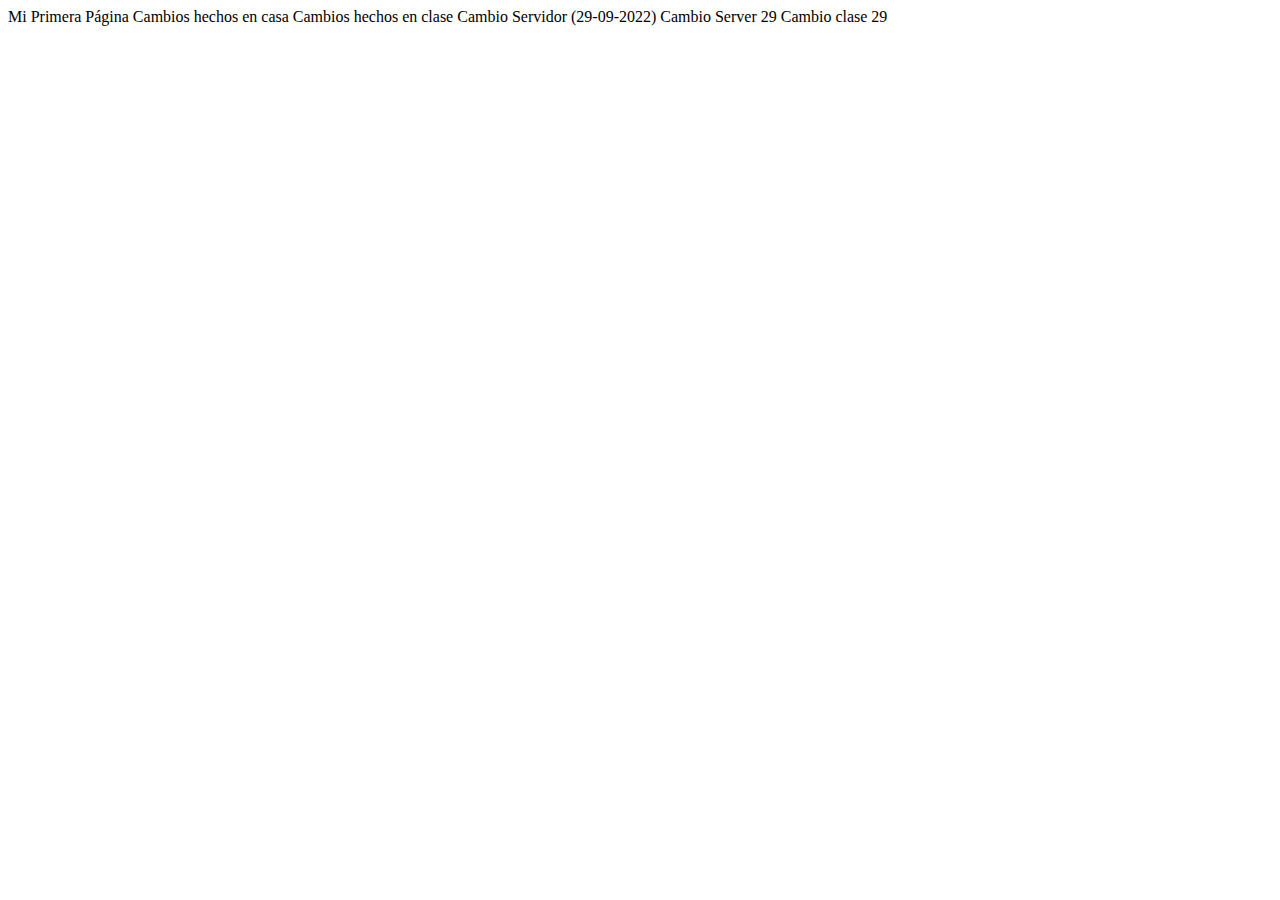
<file: tema1/prueba.html>
<!DOCTYPE html>
<html lang="es">

    <head>
        <meta charset="UTF-8">
        <meta http-equiv="X-UA-Compatible" content="IE=edge">
        <meta name="viewport" content="width=device-width, initial-scale=1.0">
        
        <title>Mi Primera Página</title>
    </head>

    <body>
        Mi Primera Página
        Cambios hechos en casa
        Cambios hechos en clase
        Cambio Servidor (29-09-2022)
        Cambio Server 29
        Cambio clase 29
    </body>
</html>
</file>
